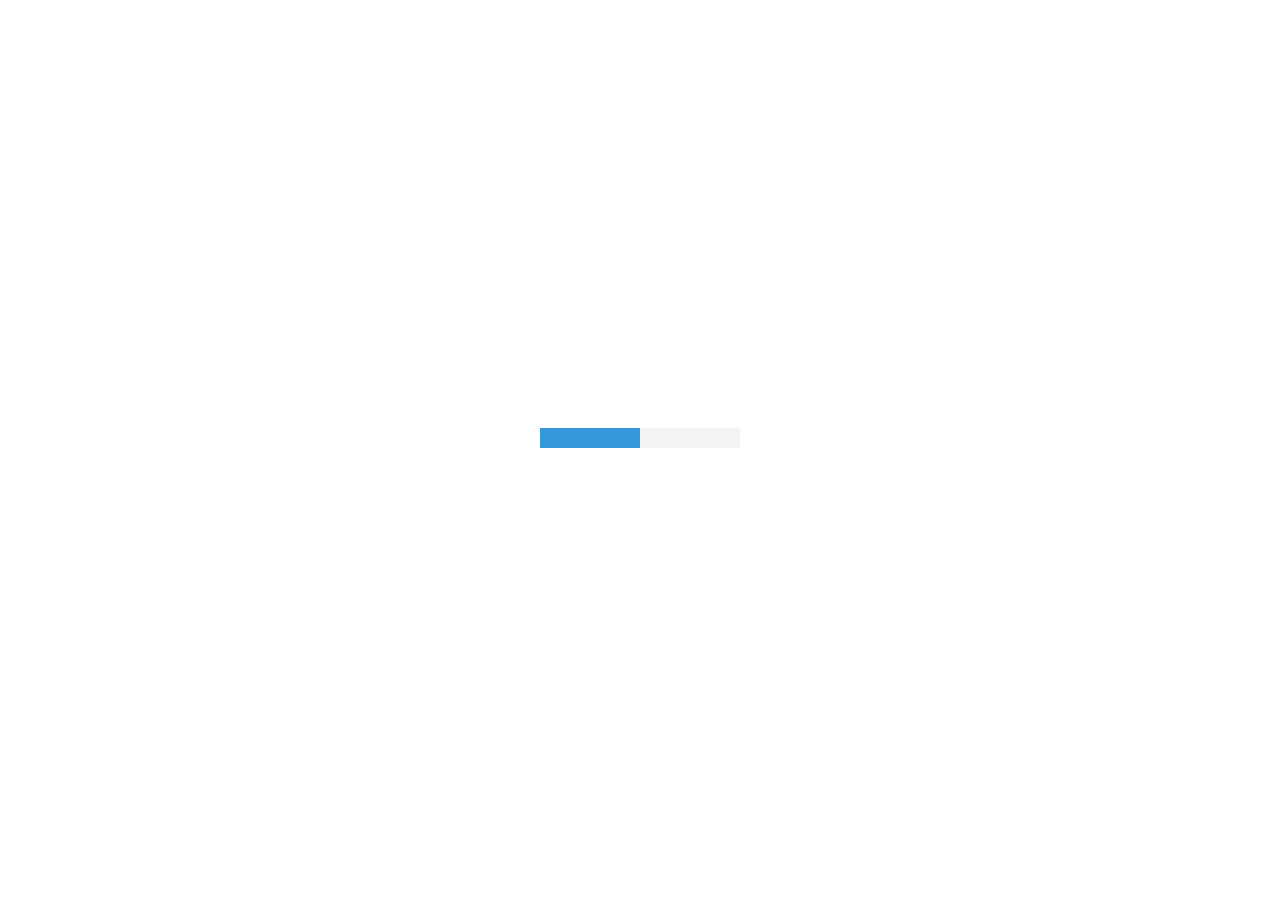
<file: Carregando 1/index.html>
<!DOCTYPE html>
<html>
<head>
  <title>Carregando...</title>
  <link rel="stylesheet" type="text/css" href="style.css">
</head>
<body>
  <div class="loader">
    <div class="progress-bar"></div> <!-- Elemento de barra de progresso -->
    <div class="message">Carregando...</div> <!-- Mensagem de carregamento -->
  </div>

  <script>
    // Simulação de carregamento do jogo
    setTimeout(function() {
      document.body.classList.add('loaded'); // Adiciona a classe "loaded" para exibir o conteúdo do jogo
    }, 3000); // Tempo em milissegundos (3 segundos)
  </script>
</body>
</html>
</file>
<file: Carregando 1/style.css>
.loader {
    display: flex;
    flex-direction: column;
    justify-content: center;
    align-items: center;
    height: 100vh;
    margin: 0;
  }
  
  .progress-bar {
    width: 200px;
    height: 20px;
    background-color: #f3f3f3; /* cor de fundo da barra de progresso */
    position: relative;
  }
  
  .progress-bar::after {
    content: "";
    position: absolute;
    top: 0;
    left: 0;
    height: 100%;
    width: 50%; /* Progresso inicial */
    background-color: #3498db; /* cor do progresso */
    animation: progress 3s linear;
  }
  
  @keyframes progress {
    0% { width: 0%; }
    100% { width: 100%; }
  }
  
  .message {
    margin-top: 20px;
    font-size: 18px;
    opacity: 0; /* Inicialmente invisível */
    transition: opacity 0.5s ease-in-out; /* Transição suave de opacidade */
  }
  
  .loaded .message {
    opacity: 1; /* Mensagem visível quando carregado */
  }
</file>
